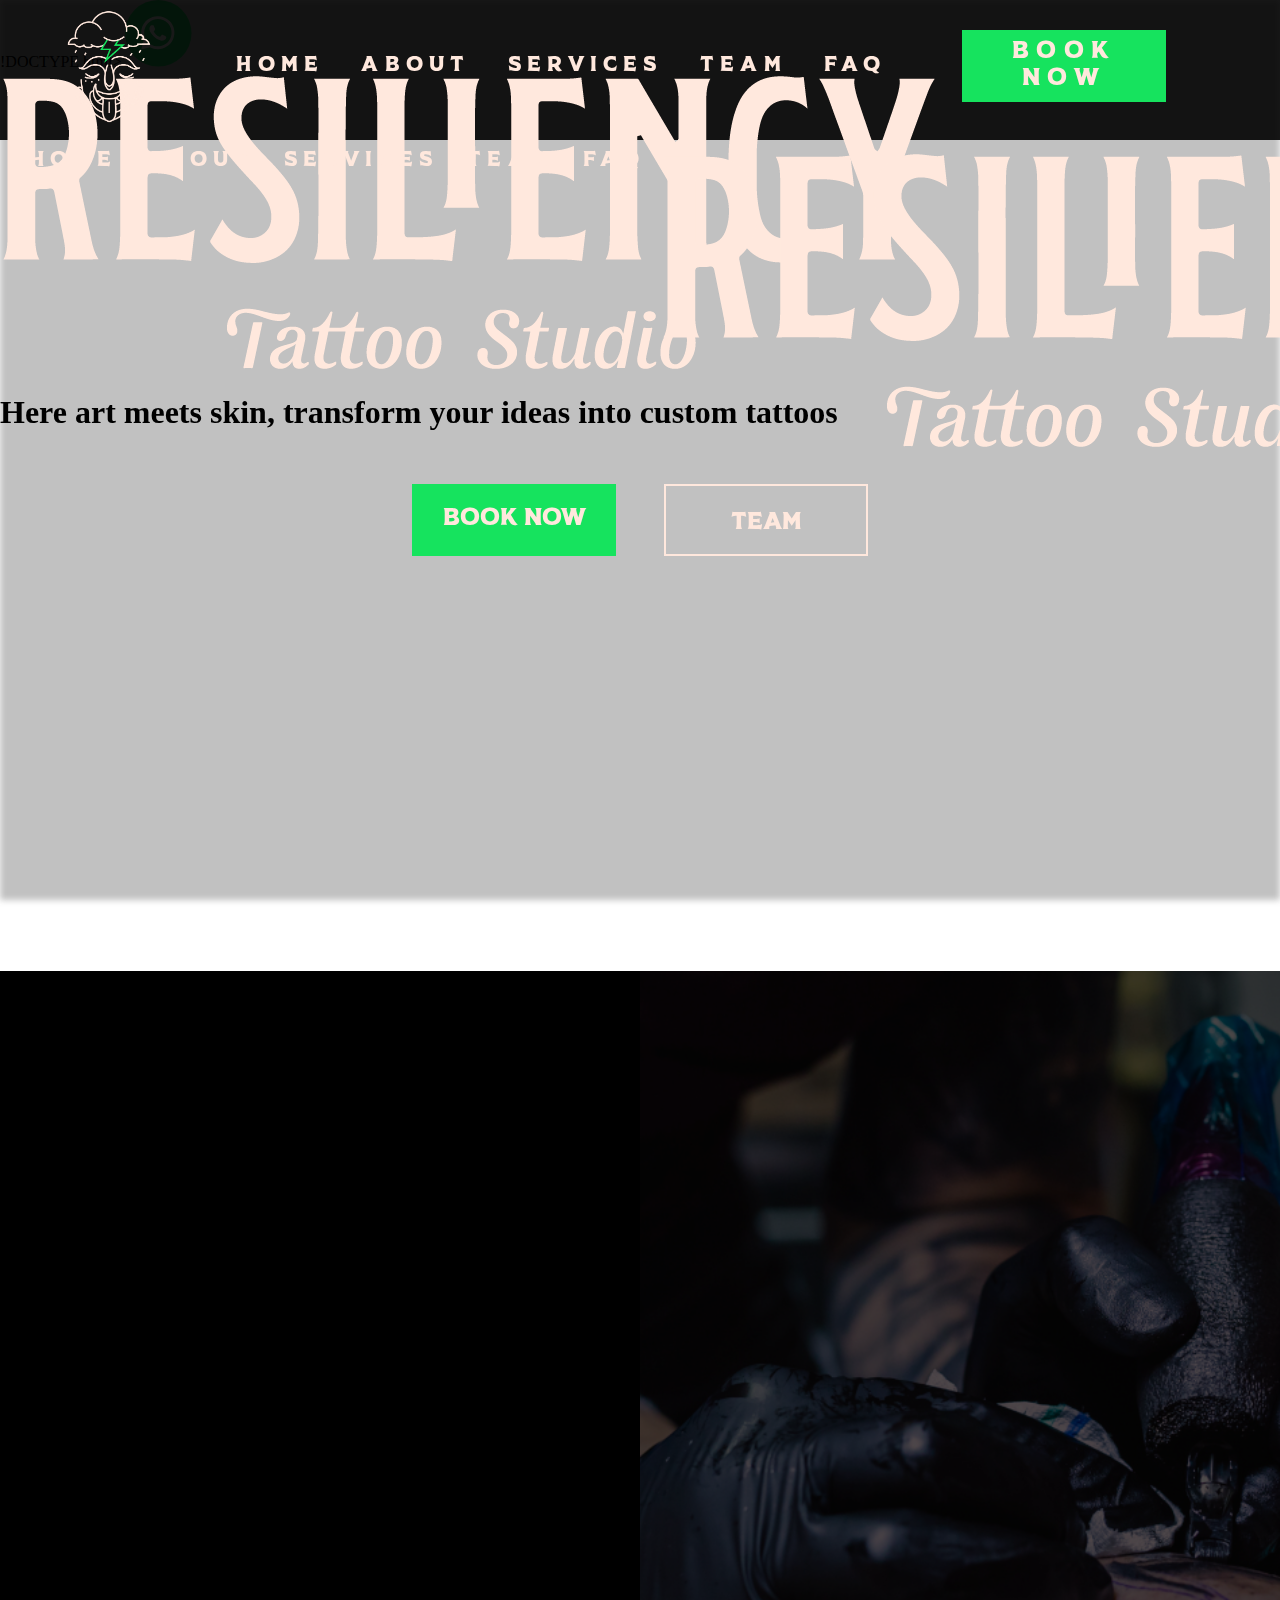
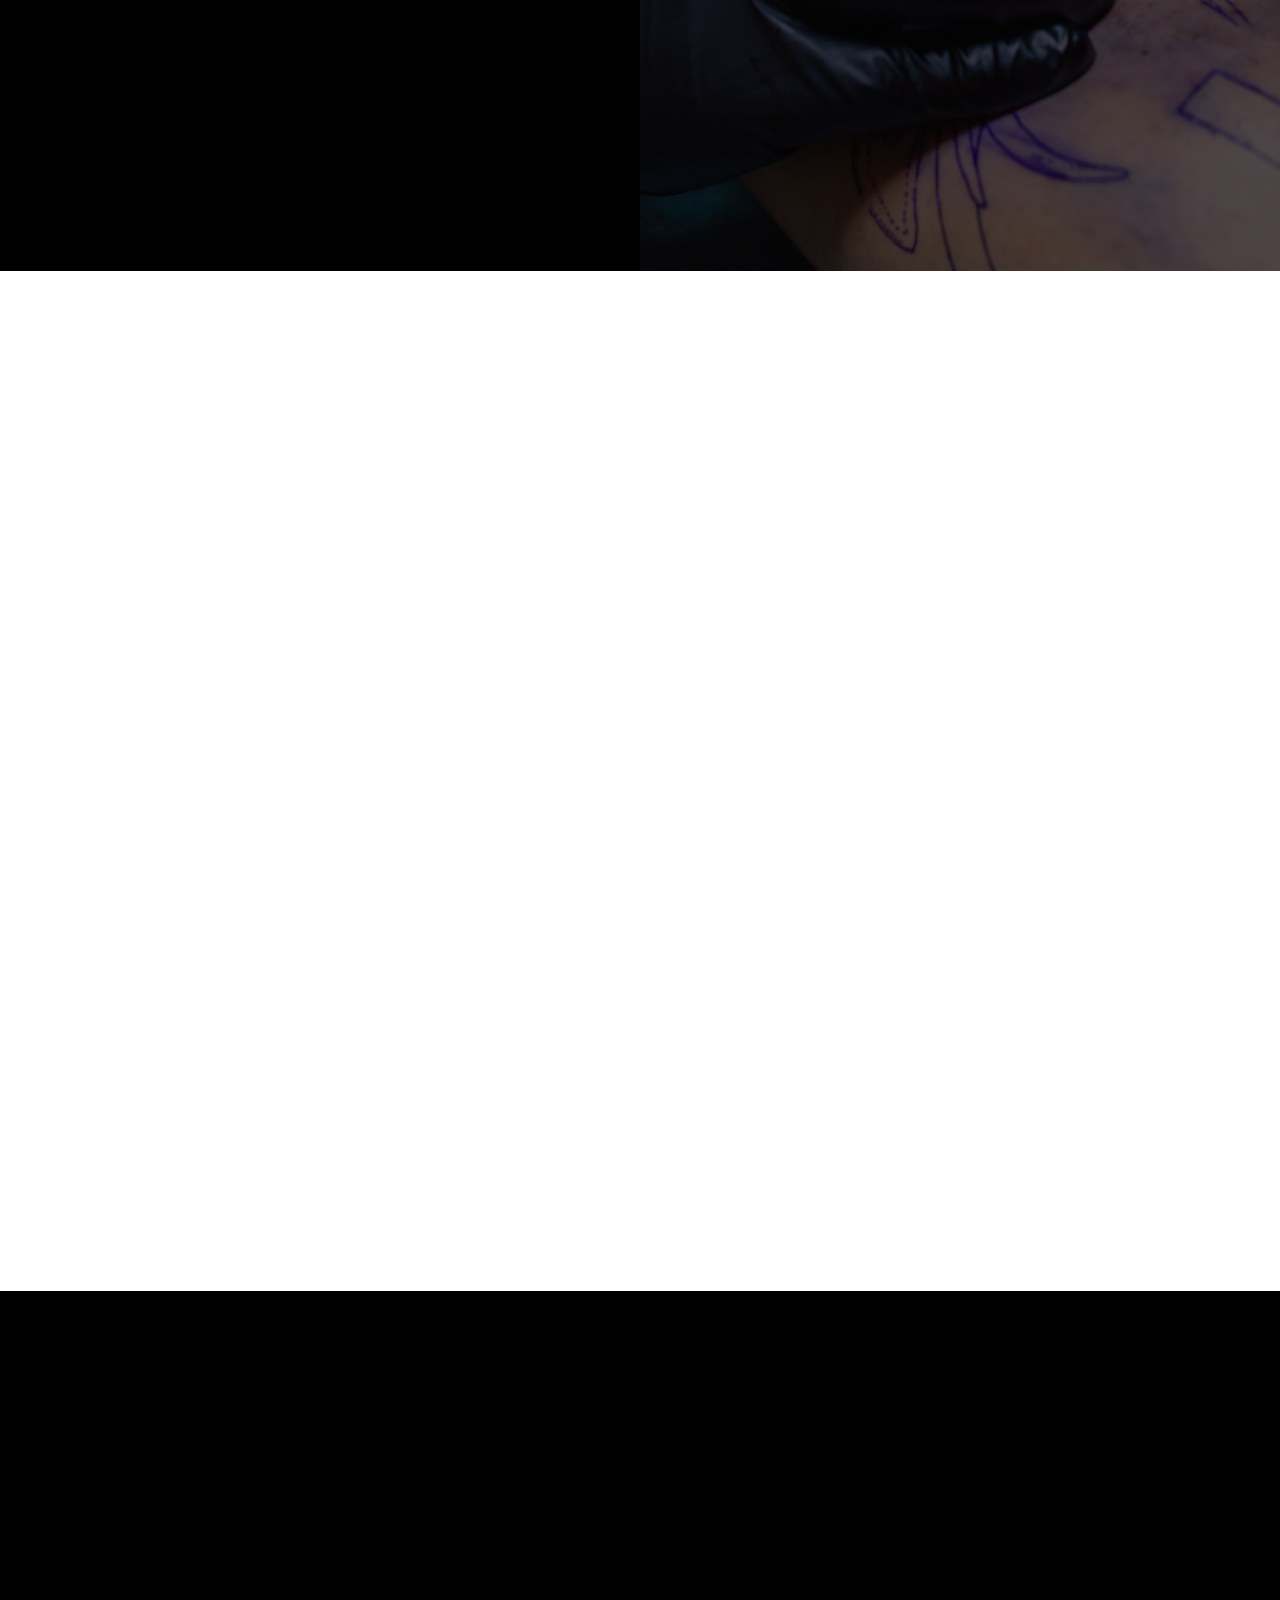
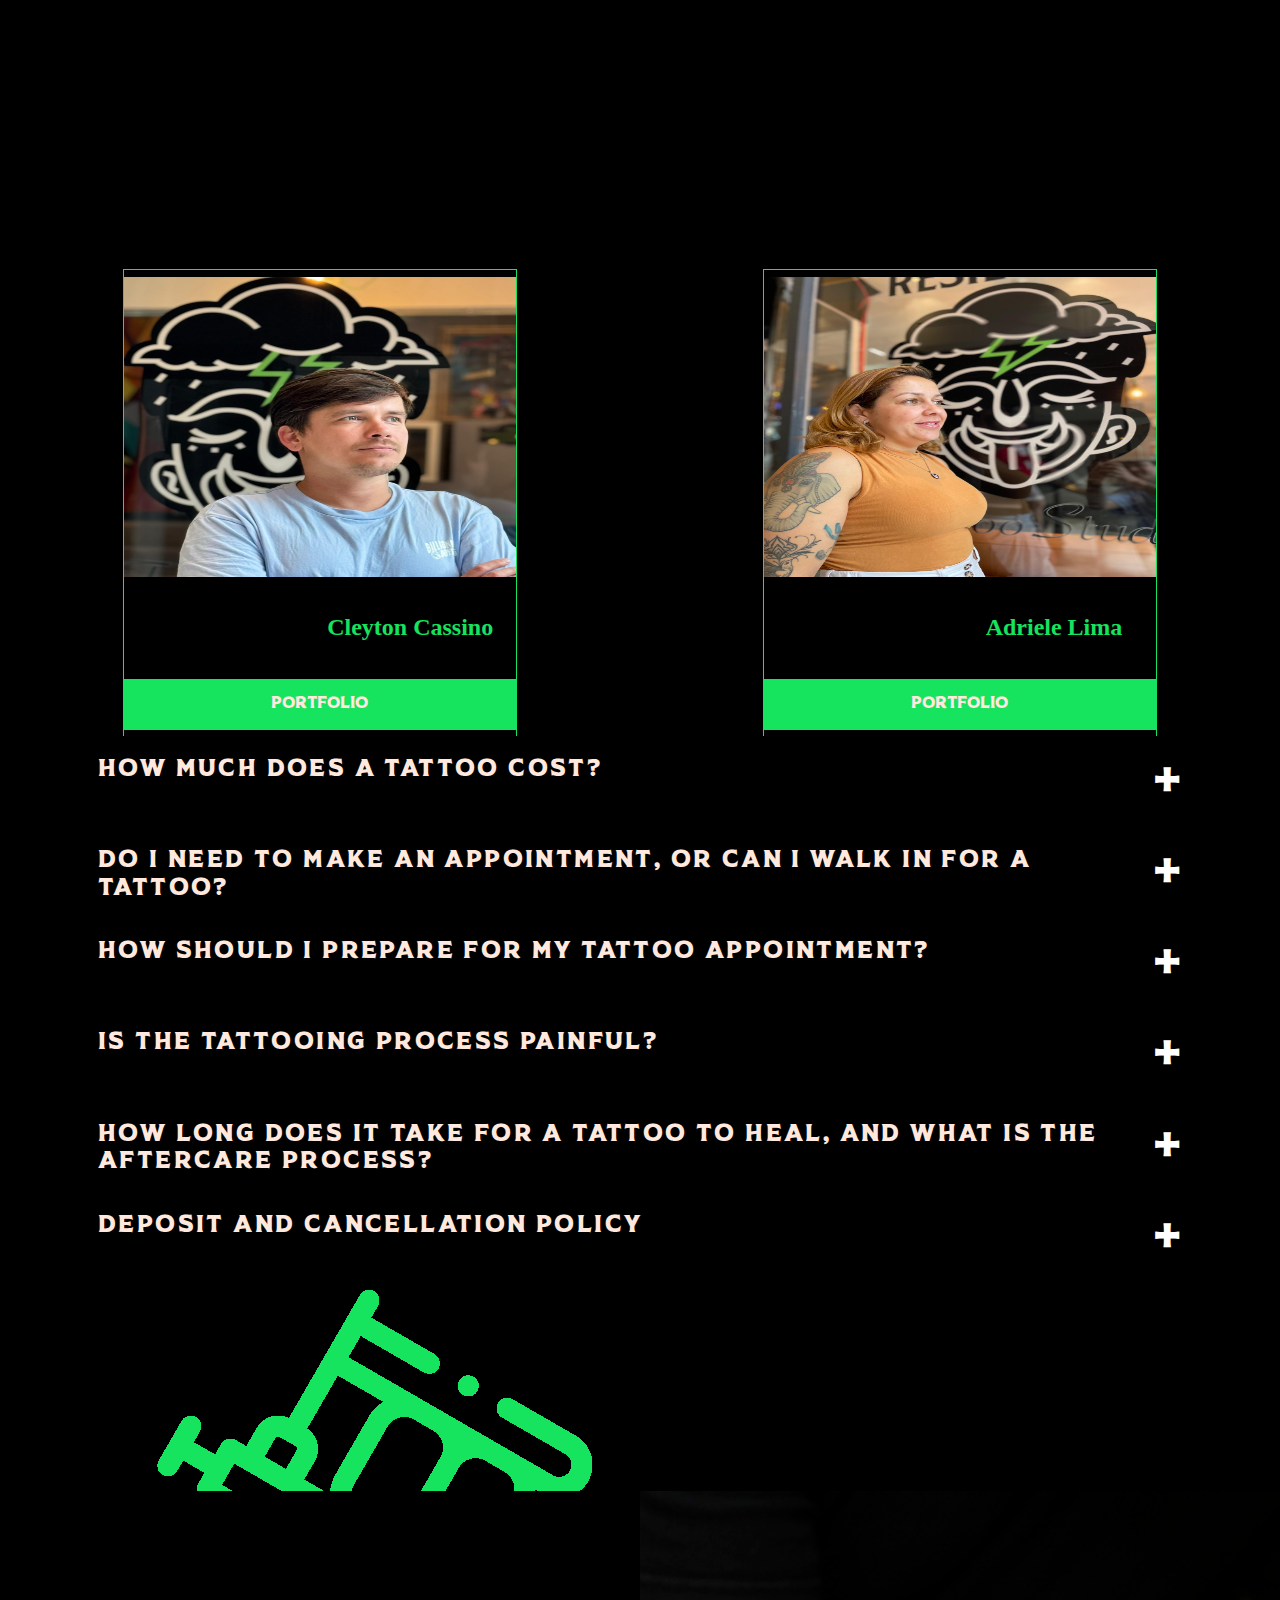
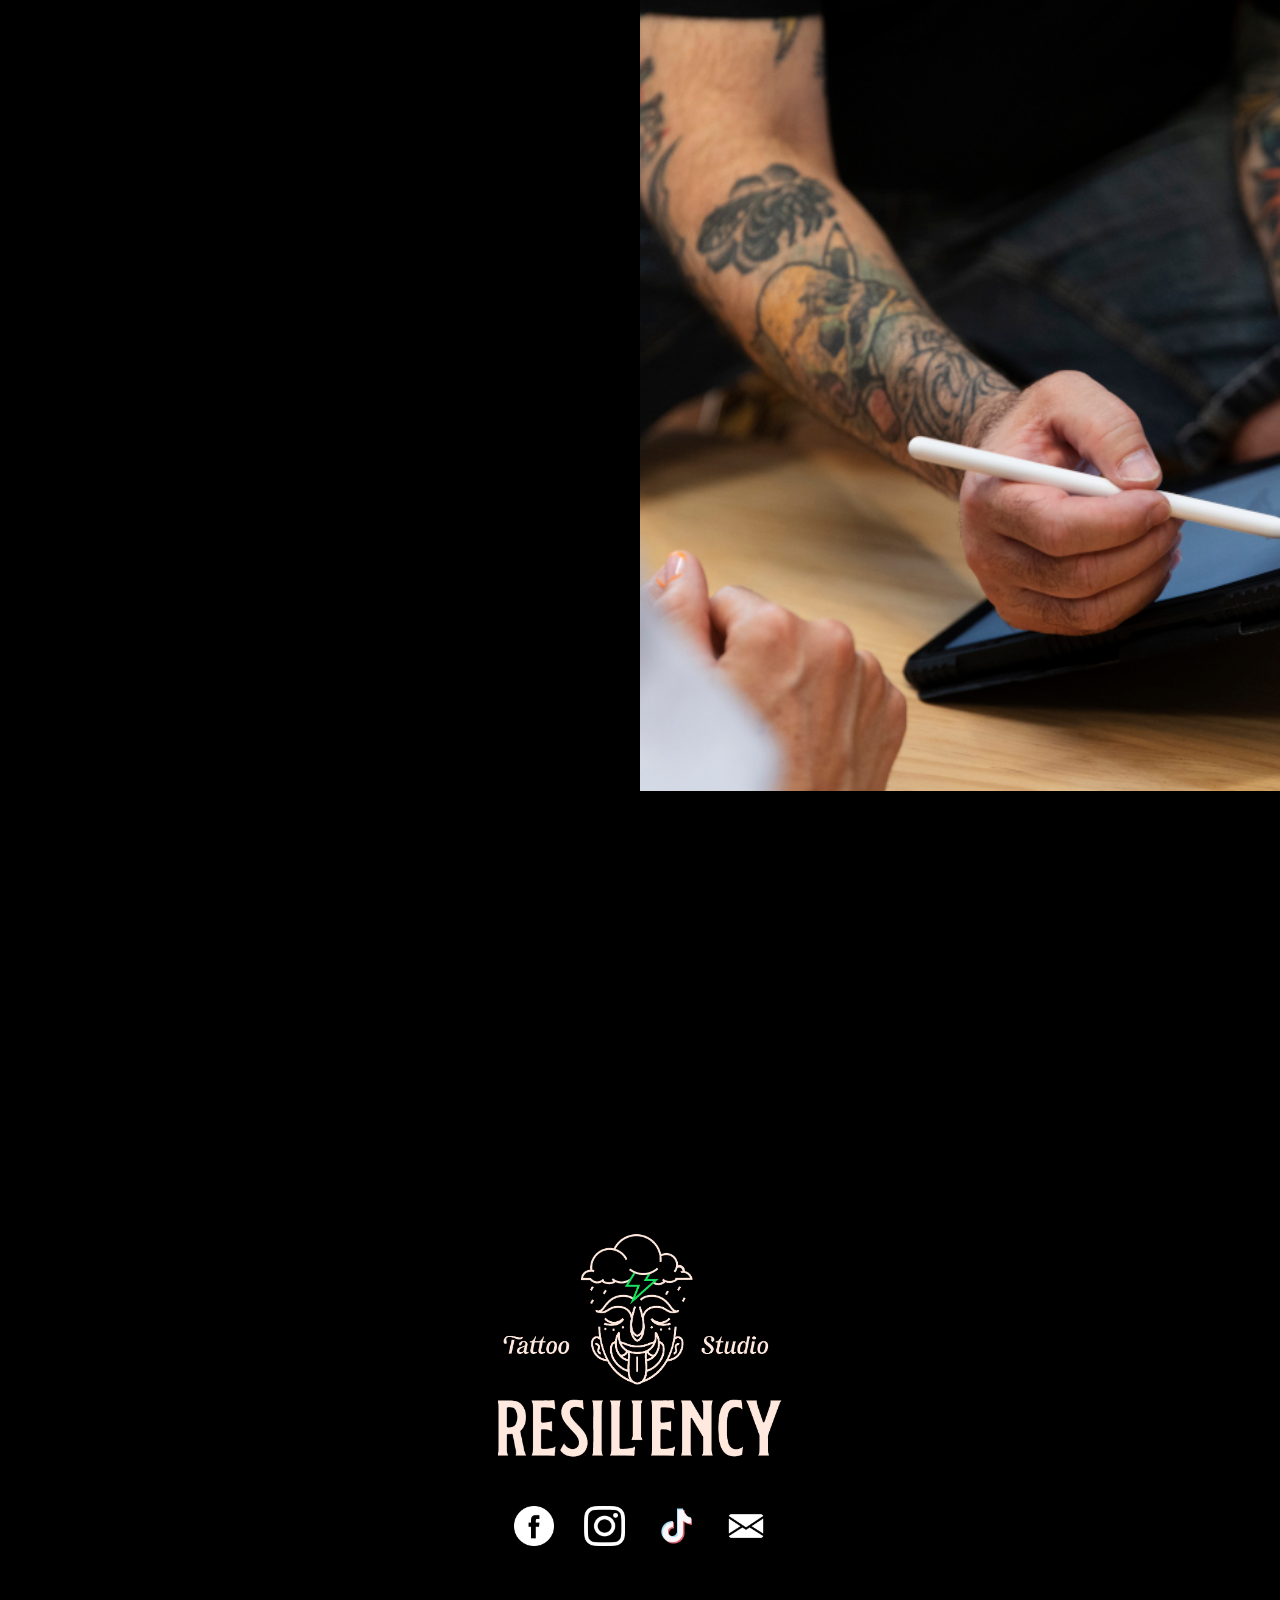
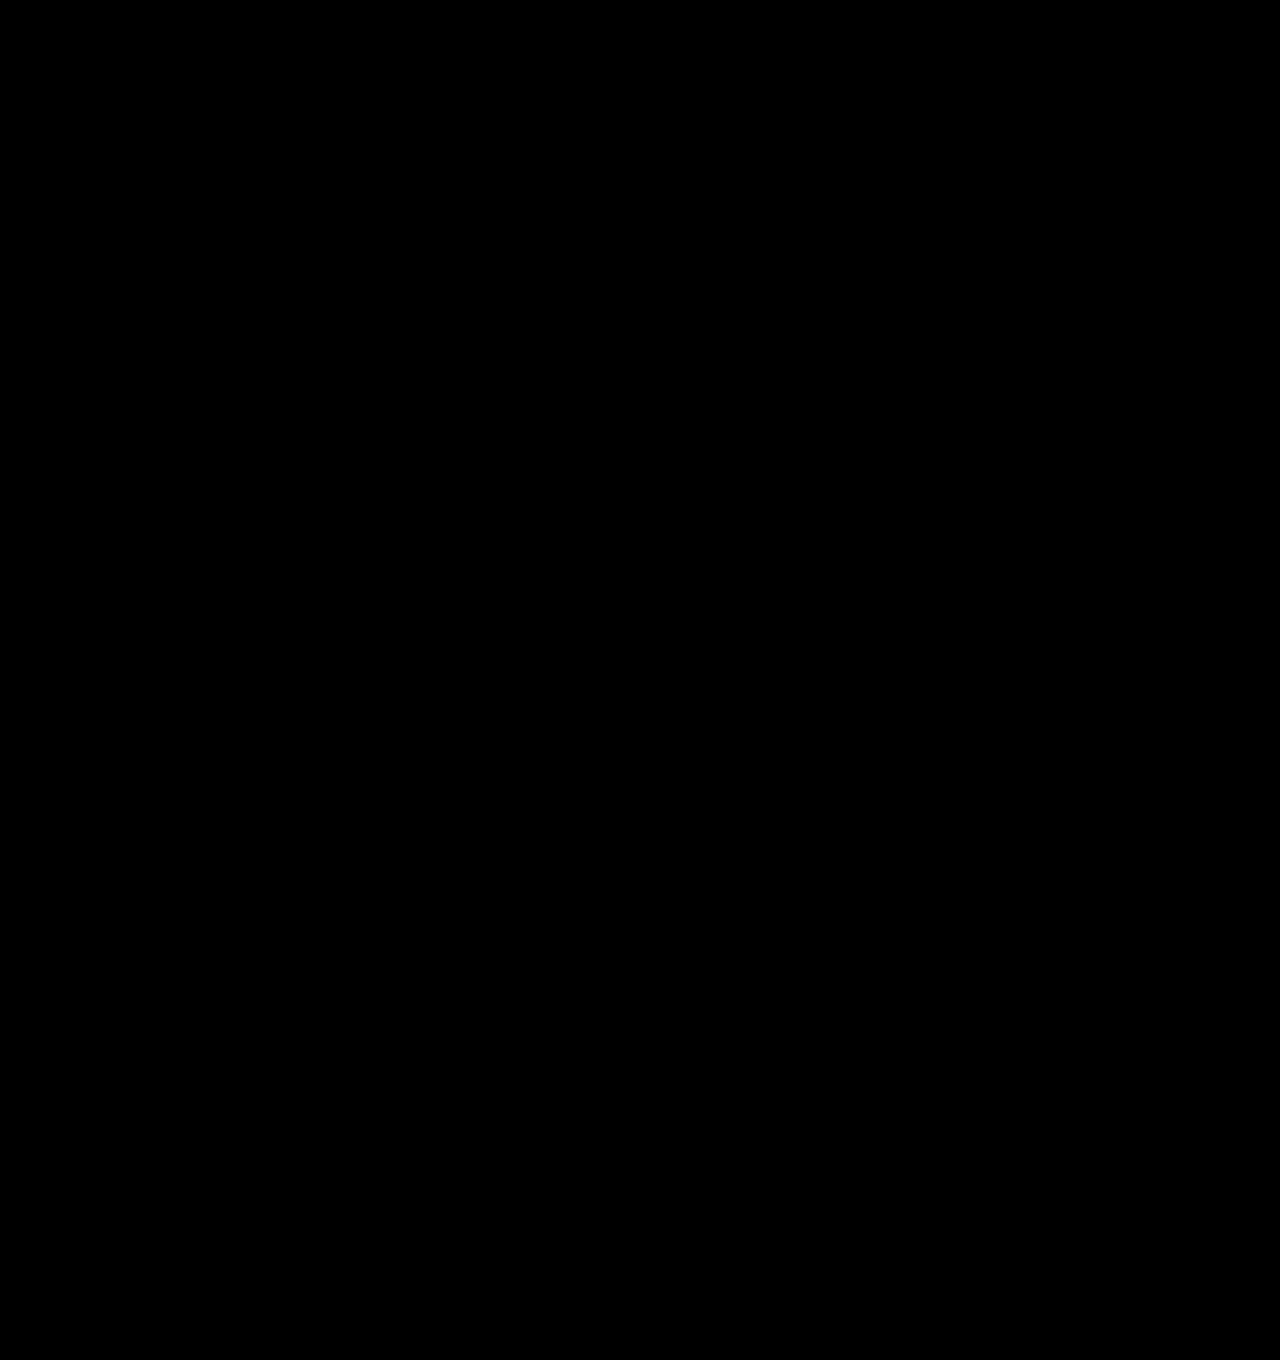
<file: index.html>
!DOCTYPE html>
<html lang="en">
  <head>
    <meta charset="UTF-8" />
    <meta
      name="viewport"
      content="width=device-width, initial-scale=1.0, height=device-height"
    />
    <title>Resiliency Tattoo Shop</title>

    <!-- FAV ICON -->
    <link rel="icon" href="images/fav.png" />

    <!-- CSS NATIVE -->
    <link rel="stylesheet" href="css/style.css" />
    <link rel="stylesheet" href="css/menu/nav.css" />
    <link rel="stylesheet" href="css/menu/nav-responsive.css" />
    <link rel="stylesheet" href="css/home/home.css" />
    <link rel="stylesheet" href="css/home/home-responsive.css" />
    <link rel="stylesheet" href="css/about/about.css" />
    <link rel="stylesheet" href="css/about/about-responsive.css" />
    <link rel="stylesheet" href="css/service/service.css" />
    <link rel="stylesheet" href="css/service/service-responsive.css" />
    <link rel="stylesheet" href="css/team/team.css" />
    <link rel="stylesheet" href="css/team/team-responsive.css" />
    <link rel="stylesheet" href="css/faq/faq.css" />
    <link rel="stylesheet" href="css/faq/faq-responsive.css" />
    <link rel="stylesheet" href="css/book/book.css" />
    <link rel="stylesheet" href="css/book/book-responsive.css" />
    <link rel="stylesheet" href="css/footer/footer.css" />
    <link rel="stylesheet" href="css/footer/footer-responsive.css" />
    <link rel="stylesheet" href="css/modal.css" />
    <link rel="stylesheet" href="https://unpkg.com/aos@next/dist/aos.css" />
    <link
      rel="stylesheet"
      href="https://cdnjs.cloudflare.com/ajax/libs/font-awesome/4.7.0/css/font-awesome.min.css"
    />
    <link rel="stylesheet" href="css/normalize/normalize.css" />
    <link rel="stylesheet" href="css/photoswipe/photoswipe.css" />

    <!-- Google tag (gtag.js) -->
    <script
      async
      src="https://www.googletagmanager.com/gtag/js?id=AW-16740793810"
    ></script>
    <script>
      window.dataLayer = window.dataLayer || [];
      function gtag() {
        dataLayer.push(arguments);
      }
      gtag("js", new Date());
      gtag("config", "AW-16740793810");
    </script>

    <!-- Event snippet for Contact conversion page -->
    <script>
      gtag("event", "conversion", {
        send_to: "AW-16740793810/Wx-YCNOX0uUZENL70K4-",
      });
    </script>
  </head>

  <body>
    <script src="https://unpkg.com/aos@next/dist/aos.js"></script>
    <script>
      AOS.init();
    </script>

    <a
      href="https://api.whatsapp.com/send?phone=4407707484672"
      class="btn-whats"
      target="_blank"
    >
      <img src="images/icons/whats.svg" alt="" />
    </a>

    <header class="container-header" id="container-header">
      <nav class="nav-menu container">
        <a href="#" class="nav-logo">
          <img src="images/logo-menu.png" class="logo-menu" alt="Your Logo" />
        </a>

        <ul class="nav-list">
          <li><a href="#home">Home</a></li>
          <li><a href="#about">About</a></li>
          <li><a href="#services">Services</a></li>
          <li><a href="#team">Team</a></li>
          <li><a href="#faq">FAQ</a></li>
        </ul>

        <div>
          <a href="#book" class="button-book" id="button-book">Book Now</a>
        </div>

        <div class="burger" id="burger">
          <span class="bar"></span>
          <span class="bar"></span>
          <span class="bar"></span>
        </div>

        <div class="burger-menu" id="burger-menu" data-aos="fade-right">
          <ul class="burger-list">
            <li><a class="js-close" href="#home">Home</a></li>
            <li><a class="js-close" href="#about">About</a></li>
            <li><a class="js-close" href="#services">Services</a></li>
            <li><a class="js-close" href="#team">Team</a></li>
            <li><a class="js-close" href="#faq">FAQ</a></li>
            <img
              src="images/resiliency- assinatura.png"
              alt=""
              class="home-logo"
            />
          </ul>
        </div>
      </nav>
    </header>

    <main>
      <section class="home background-slideshow" id="home">
        <div class="background-overlay"></div>
        <div class="container home-content" data-aos="fade-down">
          <img
            src="images/resiliency- assinatura.png"
            alt=""
            class="home-logo"
            data-aos="fade-down-left"
          />
          <h1 class="my-h1">
            Here art meets skin, transform your ideas into custom tattoos
          </h1>
          <span class="text-line"></span>
          <div class="home-buttons">
            <a href="#book" class="button-book button-book2" id="button-book"
              >Book Now</a
            >
            <a href="#team" class="button-team" id="button-team">Team</a>
          </div>
        </div>
      </section>

      <section class="about" id="about">
        <div class="about-left">
          <div
            class="app-section about-content"
            data-aos="fade-right"
            data-aos-duration="1000"
          >
            <div class="about-text">
              <h2 class="h2-about">ABOUT OUR STUDIO</h2>
              <p class="p-about">
                Ready to express yourself in a bold new way? At our tattoo and
                piercing studio, we transform your ideas into stunning body art
                that tells your unique story! Our talented artists are dedicated
                to providing a safe, clean, and welcoming environment where your
                vision comes to life. Whether you're looking for intricate
                tattoos or stylish piercings, we ve got you covered. Don t wait
                any longer book your appointment today and let s create
                something unforgettable together!.
              </p>
            </div>
            <div class="about-responsive-background">
              <div class="about-responsive-background-overlay">
                <div class="studio-gallery">
                  <a
                    href="images/06a.jpg"
                    class="button-book button-studio-gallery"
                    id="button-book"
                    data-pswp-width="1200"
                    data-pswp-height="600"
                    >Studio Gallery
                  </a>
                  <a
                    href="images/02.jpg"
                    data-pswp-width="1200"
                    data-pswp-height="600"
                  ></a>
                  <a
                    href="images/05.jpg"
                    data-pswp-width="1200"
                    data-pswp-height="600"
                  ></a>
                  <a
                    href="images/03.jpg"
                    data-pswp-width="1200"
                    data-pswp-height="600"
                  ></a>
                </div>
              </div>
            </div>
          </div>
        </div>
        <div class="about-right">
          <div class="about-right-overlay"></div>
        </div>
      </section>

      <section class="services" id="services">
        <div
          class="container service-content service-text"
          data-aos="fade-down"
          data-aos-easing="linear"
          data-aos-duration="800"
        >
          <h2>SERVICES</h2>
          <p>
            Turn your body into a canvas at our premier tattoo shop! Whether
            you're looking for intricate designs, vibrant colors, or the perfect
            piercing, our skilled artists are here to bring your vision to life.
            Plus, we offer top-of-the-line maintenance products to ensure your
            new ink stays stunning. Don't forget to check out our range of
            tattoo supplies for the aspiring artist in you! Visit us today and
            let's create something unforgettable together!.
          </p>

          <!-- TATTOO BOX -->
          <div class="type-services">
            <div
              class="service-box ml-lg-0 show-modal"
              data-target="modal-tattoo"
            >
              <img src="images/icons/tattoo-w.png" alt="" />
              <h3 class="h3-hover">TATTOO</h3>
              <p>...</p>
              <div class="service-box-button-bottom"></div>
              <div class="service-box-button-top"></div>
            </div>

            <!-- TATTOO MODAL -->
            <div class="modal-sections flex hidden" id="modal-tattoo">
              <button class="close-modal" data-target="modal-tattoo">
                &times;
              </button>
              <div class="modal-header">
                <p class="p-modal">TATTOO</p>
              </div>

              <p>
                At our tattoo studio, every design tells a story—your story. We
                take immense pride in our craft, combining creativity,
                precision, and passion to deliver truly unique and personalized
                artwork. Our skilled artists are dedicated professionals who
                prioritize your comfort and satisfaction, ensuring a safe and
                unforgettable tattooing experience. Your vision is our
                inspiration, and your trust is our commitment.
              </p>
              <div class="modal-img">
                <img
                  class="img-modals"
                  src="images/logo-section-team-2.png"
                  alt=""
                  width="130px"
                  height="100px"
                />
              </div>
            </div>

            <!-- PIERCING BOX -->
            <div class="service-box show-modal" data-target="modal-piercing">
              <img src="images/icons/piercings-w.png" alt="" />
              <h3 class="h3-hover">PIERCING</h3>
              <p>...</p>
              <div class="service-box-button-bottom"></div>
              <div class="service-box-button-top"></div>
            </div>

            <!-- PIERCING MODAL -->
            <div class="modal-sections hidden" id="modal-piercing">
              <button class="close-modal" data-target="modal-piercing">
                &times;
              </button>
              <div class="modal-header">
                <p class="p-modal">PIERCING</p>
              </div>
              <p>
                At our studio, we celebrate individuality and self-expression.
                Every piercing is performed with precision, care, and a deep
                commitment to professionalism. Using only the highest-quality
                materials and techniques, we ensure a safe and comfortable
                experience. Whether it's your first piercing or a new addition,
                we are here to make it a unique and memorable moment, tailored
                to your style and personality.
              </p>
              <div class="modal-img">
                <img
                  class="img-modals"
                  src="images/logo-section-team-2.png"
                  alt=""
                  width="130px"
                  height="100px"
                />
              </div>
            </div>
            <div class="overlay hidden"></div>

            <!-- REMOVAL BOX -->
            <div
              class="service-box mr-lg-0 show-modal"
              data-target="modal-removal"
            >
              <img src="images/icons/laser-w.png" alt="" />
              <h3 class="h3-hover">REMOVAL</h3>
              <p>...</p>
              <div class="service-box-button-bottom"></div>
              <div class="service-box-button-top"></div>
            </div>

            <!-- REMOVAL MODAL -->
            <div class="modal-sections hidden" id="modal-removal">
              <button class="close-modal" data-target="modal-removal">
                &times;
              </button>
              <div class="modal-header">
                <p class="p-modal">REMOVAL</p>
              </div>
              <p>
                We're excited to share that we're preparing to offer
                professional tattoo removal services using advanced laser
                technology. Soon, you'll have access to a safe and effective way
                to fade or remove unwanted tattoos, all while receiving the same
                care and precision we're known for. Stay tuned as we finalize
                our preparations to bring you this new service, designed with
                your comfort and satisfaction in mind.
              </p>
              <div class="modal-img">
                <img
                  class="img-modals"
                  src="images/logo-section-team-2.png"
                  alt=""
                  width="130px"
                  height="100px"
                />
              </div>
            </div>
            <div class="overlay hidden"></div>

            <!-- SUPPLIES BOX -->
            <div
              class="service-box ml-lg-0 show-modal"
              data-target="modal-supplies"
            >
              <img src="images/icons/ink-w.png" alt="" />
              <h3 class="h3-hover">SUPPLIES</h3>
              <p>...</p>
              <div class="service-box-button-bottom"></div>
              <div class="service-box-button-top"></div>
            </div>

            <!-- SUPPLIES MODAL -->
            <div class="modal-sections hidden" id="modal-supplies">
              <button class="close-modal" data-target="modal-supplies">
                &times;
              </button>
              <div class="modal-header">
                <p class="p-modal">SUPPLIES</p>
              </div>
              <p>
                We are proud to offer high-quality supplies tailored to the
                needs of small and medium tattoo studios. From premium inks to
                reliable equipment, our carefully curated materials are designed
                to help artists create their best work. Partner with us to
                ensure your shop is equipped with the trusted tools you need to
                succeed.
              </p>
              <div class="modal-img">
                <img
                  class="img-modals"
                  src="images/logo-section-team-2.png"
                  alt=""
                  width="130px"
                  height="100px"
                />
              </div>
            </div>
            <div class="overlay hidden"></div>

            <!-- AFTERCARE BOX -->
            <div class="service-box show-modal" data-target="modal-aftercare">
              <img src="images/icons/cream-w.png" alt="" />
              <h3 class="h3-hover">AFTERCARE</h3>
              <p class="">...</p>
              <div class="service-box-button-bottom"></div>
              <div class="service-box-button-top"></div>
            </div>

            <!-- AFTERCARE MODAL -->
            <div class="modal-sections hidden" id="modal-aftercare">
              <button class="close-modal" data-target="modal-aftercare">
                &times;
              </button>
              <div class="modal-header">
                <p class="p-modal">AFTERCARE</p>
              </div>
              <p>
                Aftercare is a crucial part of preserving your tattoo's vibrancy
                and ensuring proper healing. We understand its importance, which
                is why we offer top-quality aftercare products designed to
                protect and nourish your skin. Trust us to help you maintain
                your tattoo’s brilliance for years to come!
              </p>
              <div class="modal-img">
                <img
                  class="img-modals"
                  src="images/logo-section-team-2.png"
                  alt=""
                  width="130px"
                  height="100px"
                />
              </div>
            </div>
            <div class="overlay hidden"></div>

            <!-- T SHIRTS BOX -->
            <div
              class="service-box mr-lg-0 show-modal"
              data-target="modal-tshirt"
            >
              <img src="images/icons/tshirt-w.png" alt="" />
              <h3 class="h3-hover">T-SHIRTS</h3>
              <p class="show-modal">...</p>
              <div class="service-box-button-bottom"></div>
              <div class="service-box-button-top"></div>
            </div>
          </div>

          <!-- TSHIRTS MODAL -->
          <div class="modal-sections hidden" id="modal-tshirt">
            <button class="close-modal" data-target="modal-tshirt">
              &times;
            </button>
            <div class="modal-header">
              <p class="p-modal">T-SHIRTS</p>
            </div>
            <p>
              We’re excited to share that an exclusive line of T-shirts is in
              the works! Soon, you’ll be able to wear unique designs inspired by
              the art and culture of tattooing. Stay tuned for the launch of our
              premium brand—crafted with passion and style!
            </p>
            <div class="modal-img">
              <img
                class="img-modals"
                src="images/logo-section-team-2.png"
                alt=""
                width="130px"
                height="100px"
              />
            </div>
          </div>
          <div class="overlay hidden"></div>

          <div class="divider">
            <img src="images/icons/tattoo-g.png" alt="" />
          </div>
        </div>
      </section>

      <section class="team" id="team">
        <div class="container app-section team-content">
          <img
            src="images/logo-section-team-2.png"
            alt=""
            data-aos="flip-left"
            data-aos-easing="ease-out-cubic"
            data-aos-duration="2000"
          />
          <h2>TATTOO ARTISTS</h2>

          <div class="tattoo-artist-container">
            <div class="artist-box portfolio-01">
              <img
                src="images/tattoist/cleyton.jpeg"
                alt=""
                width="400"
                height="300"
              />
              <p>Realism / Portrait Tattoist</p>
              <h3>Cleyton Cassino</h3>
              <a
                href="images/tattoist/cleyton-tatoos/01.jpg"
                class="button-portfolio"
                id="button-portfolio"
                data-pswp-width="672"
                data-pswp-height="896"
                >Portfolio</a
              >
              <a
                href="images/tattoist/cleyton-tatoos/04.jpg"
                data-pswp-width="600"
                data-pswp-height="743"
              ></a>
              <a
                href="images/tattoist/cleyton-tatoos/05.JPG"
                data-pswp-width="600"
                data-pswp-height="740"
              ></a>
              <a
                href="images/tattoist/cleyton-tatoos/06.JPG"
                data-pswp-width="600"
                data-pswp-height="685"
              ></a>
              <a
                href="images/tattoist/cleyton-tatoos/09.JPG"
                data-pswp-width="600"
                data-pswp-height="600"
              ></a>
            </div>

            <div class="artist-box portfolio-03">
              <img
                src="images/tattoist/dri.jpeg"
                alt=""
                width="400"
                height="300"
              />
              <p>Junior tatootist and Piercer</p>
              <h3>Adriele Lima</h3>
              <a
                href="images/tattoist/Adriele/14.jpeg"
                class="button-portfolio"
                id="button-portfolio"
                data-pswp-width="600"
                data-pswp-height="998"
                >Portfolio</a
              >
              <a
                href="images/tattoist/Adriele/05.jpeg"
                data-pswp-width="600"
                data-pswp-height="800"
              ></a>
              <a
                href="images/tattoist/Adriele/06.jpeg"
                data-pswp-width="600"
                data-pswp-height="800"
              ></a>
              <a
                href="images/tattoist/Adriele/07.jpeg"
                data-pswp-width="600"
                data-pswp-height="800"
              ></a>
              <a
                href="images/tattoist/Adriele/08.jpeg"
                data-pswp-width="600"
                data-pswp-height="800"
              ></a>
            </div>
            <!-- <div class="artist-box portfolio-04">
              <img
                src="images/tattoist/Nikita Nomad/profile.jpeg"
                alt=""
                width="400"
                height="300"
              />
              <p>Realism / Portrait Tattoist</p>
              <h3>Nikita Nomad</h3>
              <a
                href="images/tattoist/Nikita Nomad/05.jpeg"
                class="button-portfolio"
                id="button-portfolio"
                data-pswp-width="600"
                data-pswp-height="750"
                >Portfolio</a
              >
              <a
                href="images/tattoist/Nikita Nomad/01.jpeg"
                data-pswp-width="600"
                data-pswp-height="750"
              ></a>
              <a
                href="images/tattoist/Nikita Nomad/02.jpeg"
                data-pswp-width="600"
                data-pswp-height="750"
              ></a>
              <a
                href="images/tattoist/Nikita Nomad/03.jpeg"
                data-pswp-width="600"
                data-pswp-height="600"
              ></a>
              <a
                href="images/tattoist/Nikita Nomad/04.jpeg"
                data-pswp-width="600"
                data-pswp-height="750"
              ></a>
            </div> -->
            <div class="divider">
              <img src="images/icons/tattoo-g.png" alt="" />
            </div>
          </div>
        </div>
      </section>

      <section class="faq" id="faq">
        <div class="container app-section faq-content">
          <h2 data-aos="zoom-in-up">FAQ</h2>
          <button class="accordion">
            How much does a tattoo cost? <a>+</a>
          </button>
          <div class="panel">
            <p>
              Tattoo prices vary based on factors such as size, complexity, and
              the artist's expertise. Small, simple tattoos typically have a
              lower cost, while larger, intricate designs may be more expensive.
              It's best to schedule a consultation with one of our artists to
              get an accurate quote for your specific tattoo idea.
            </p>
          </div>

          <button class="accordion">
            Do I need to make an appointment, or can I walk in for a tattoo?<a
              >+</a
            >
          </button>
          <div class="panel">
            <p>
              Both options are available! While appointments are recommended, we
              also welcome walk-ins whenever our artists have availability. To
              ensure you get the design and time slot you prefer, we advise
              scheduling an appointment in advance.
            </p>
          </div>

          <button class="accordion">
            How should I prepare for my tattoo appointment?<a>+</a>
          </button>
          <div class="panel">
            <p>
              To ensure a smooth tattoo experience, it's essential to be
              well-rested, hydrated, and have a good meal before your
              appointment. Avoid alcohol and excessive caffeine on the day of
              your tattoo. Wear comfortable clothing that allows easy access to
              the area being tattooed, and bring any reference materials or
              ideas you may have.
            </p>
          </div>

          <button class="accordion">
            Is the tattooing process painful?<a>+</a>
          </button>
          <div class="panel">
            <p>
              Pain tolerance varies from person to person, and everyone
              experiences tattooing differently. While some discomfort is
              normal, many clients find the pain to be manageable and well worth
              the final result. Our skilled artists work efficiently to minimize
              any discomfort, and they can provide tips for making the
              experience more comfortable.
            </p>
          </div>

          <button class="accordion">
            How long does it take for a tattoo to heal, and what is the
            aftercare process?<a>+</a>
          </button>
          <div class="panel">
            <p>
              Healing times vary based on the size and complexity of the tattoo.
              On average, it takes about 2-4 weeks for a tattoo to fully heal.
              During this time, it's crucial to follow the aftercare
              instructions provided by your artist, including keeping the tattoo
              clean, avoiding sun exposure, and refraining from scratching or
              picking at the healing skin. If you have any concerns during the
              healing process, don't hesitate to contact the studio for
              guidance.
            </p>
          </div>
          <button class="accordion">
            Deposit and Cancellation Policy<a>+</a>
          </button>
          <div class="panel">
            <p>
              A non-refundable deposit is required to secure your appointment.
              This deposit will be deducted from the total cost of your tattoo
              on the day of your appointment. Cancellations and Rescheduling:
              <br />* Rescheduling: You may reschedule your appointment up to 3
              days prior to your scheduled appointment time. <br />*
              Cancellations: If you need to cancel your appointment within 3
              days of your scheduled appointment time, your deposit will be
              forfeited. Reasons for this Policy: <br />* Artist Time: Your
              artist allocates specific time for your tattoo. Cancellations with
              short notice make it difficult to fill that slot. <br />*
              Preparation: Your artist may begin preparing designs and materials
              for your tattoo in advance. <br />* Demand: Tattoo studios often
              have a waiting list, and your deposit ensures that the appointment
              is filled. Please note: * If you fail to show up for your
              appointment without prior notice, your deposit will be forfeited
              and you may be required to pay an additional fee for future
              bookings. <br />* While we understand that unforeseen
              circumstances may arise, we appreciate your understanding of this
              policy. Resiliency Tattoo Studio reserves the right to amend this
              policy at any time. Resiliency Tattoo Studio is committed to
              providing you with the best possible tattoo experience. If you
              have any questions or concerns, please do not hesitate to contact
              us.
            </p>
          </div>

          <div class="divider">
            <img src="images/icons/tattoo-g.png" alt="" />
          </div>
        </div>
      </section>

      <section class="book" id="book">
        <div class="book-background"></div>
        <div class="container-book book-content" data-aos="zoom-in-right">
          <form id="form-email" enctype="multipart/form-data">
            <div class="form-flex">
              <h2>book now</h2>
              <div class="form-control first-name">
                <label for="name">Name</label>
                <input
                  type="text"
                  name="name"
                  id="name"
                  class="input-name"
                  required
                  oninvalid="this.setCustomValidity('Name is required. Please provide your name.')"
                  oninput="this.setCustomValidity('')"
                />
              </div>
              <div class="form-control email">
                <label for="email">Email</label>
                <input
                  type="email"
                  name="email"
                  id="email"
                  class="input-email"
                  required
                />
              </div>
              <div class="form-control phone">
                <label for="phone">Phone</label>
                <input type="tel" name="phone" id="phone" class="input-phone" />
              </div>
              <div class="form-control address">
                <label for="">Address</label>
                <input
                  type="text"
                  name="address"
                  id="address"
                  class="input-address"
                />
              </div>
              <div class="form-control reference">
                <label for="filename">Upload your references here.</label>
                <input type="file" id="file" name="filename" multiple />
              </div>
              <div class="form-control message">
                <label for="">Leave us a message</label>
                <textarea name="message" id="message" required></textarea>
              </div>
              <button
                type="submit"
                form="form-email"
                value="Submit"
                class="button-book button-msg"
                id="submit-button"
              >
                Submit
              </button>
            </div>
          </form>

          <!-- MODAL EMAIL SENT -->
          <div class="modal-sections hidden" id="email-modal">
            <button
              class="close-modal email-button-modal"
              data-target="email-modal"
              id="email-button-modal"
            >
              &times;
            </button>
            <div class="email-modal-header">
              <h3>Thanks for reaching out!</h3>
            </div>

            <p>
              We’ll get back to you as soon as possible, usually within 48
              hours. If you need a faster response, feel free to call the studio
              directly. Check your Spam folder if you don’t hear from us soon.
              <br />
              Have a great day! 😊 <br />
            </p>
            <div class="email-modal-img">
              <img
                class="img-modals"
                src="images/logo-section-team-2.png"
                alt=""
                width="130px"
                height="100px"
              />
            </div>
          </div>
          <div class="overlay hidden" id="overlay-email"></div>

          <div id="loader"></div>
          <div class="divider">
            <img src="images/icons/tattoo-g.png" alt="" />
          </div>
        </div>
      </section>

      <footer class="footer">
        <div class="footer-container">
          <div class="footer-left">
            <h3 class="h3-footer">Address</h3>
            <p>17, Piccadilly Arcade</p>
            <p>Birgmingham - UK</p>
            <p>Phone: +44 7707484672</p>
            <p class="footer-email" onclick="openEmail()">
              Email: info@resiliencytattoo.co.uk
            </p>
          </div>

          <div class="footer-middle">
            <img
              src="images/logo-section-team-2.png"
              alt=""
              class="logo-middle"
            />
            <div class="footer-middle-buttons">
              <img
                src="images/icons/facebook.png"
                alt=""
                class="social-buttons"
                onclick="redirectToPage('https://www.facebook.com/profile.php?id=61564868435680')"
                onmouseover="hoverEffect(this)"
                onmouseout="removeHoverEffect(this)"
              />
              <img
                src="images/icons/instagram.png"
                alt=""
                class="social-buttons"
                onclick="redirectToPage('https://www.instagram.com/resiliencytattoo/')"
                onmouseover="hoverEffect(this)"
                onmouseout="removeHoverEffect(this)"
              />
              <img
                src="images/icons/platform.png"
                alt=""
                class="social-buttons"
                onclick="redirectToPage('https://www.tiktok.com/@resiliencytattoo')"
                onmouseover="hoverEffect(this)"
                onmouseout="removeHoverEffect(this)"
              />
              <img
                src="images/icons/envelope.png"
                alt=""
                class="social-buttons"
                onmouseover="hoverEffect(this)"
                onmouseout="removeHoverEffect(this)"
                onclick="openEmail()"
              />
            </div>
          </div>

          <div class="footer-right">
            <h3 class="h3-footer">Open hours</h3>
            <p>Monday - Saturday</p>
            <p><u>10AM to 6PM</u></p>
            <p>Sunday</p>
            <p><u>Closed</u></p>
          </div>
        </div>
      </footer>
      <div class="map">
        <iframe
          src="https://www.google.com/maps/embed?pb=!1m18!1m12!1m3!1d2430.0164662858006!2d-1.9048216085063157!3d52.4788375672184!2m3!1f0!2f0!3f0!3m2!1i1024!2i768!4f13.1!3m3!1m2!1s0x4870bd6c6704ae87%3A0xa25602685954a247!2sResiliency%20Tattoo!5e0!3m2!1sen!2suk!4v1733794964132!5m2!1sen!2suk"
          width="600"
          height="450"
          style="border: 0"
          allowfullscreen=""
          loading="lazy"
          referrerpolicy="no-referrer-when-downgrade"
        ></iframe>
      </div>
      <div class="footer-end">
        <div class="container">
          <p>
            © 2024 All Rights Reserved -
            <a
              class="footer-luis"
              href="https://www.linkedin.com/in/luis-carlos-fernandes-19660bb6/"
            >
              Luis C F Jr
            </a>
          </p>
        </div>
      </div>
    </main>

    <script src="scripts/photoswipe/photoswipe-lightbox.umd.min.js"></script>
    <script src="scripts/photoswipe/photoswipe.umd.min.js"></script>
    <script src="scripts/script.js"></script>
    <script src="scripts/modal.js"></script>
  </body>
</html>
</file>
<file: css/style.css>
:root {
        --primary-a: #201516;
        --primary-b: #ffe8dd;
        --secondary-a: #16E35E;
        --secondary-b: #ff4600;
        box-sizing: border-box;
    }

    @font-face {
        font-family: RodfatTwo;
        src: url(../fonts/Rodfat-Two.otf);
    }

    @font-face {
        font-family: SkateRegular;
        src: url(../fonts/Skate-Regular.otf);
    }

    @font-face {
        font-family: SkateSans;
        src: url(../fonts/SkateSans-Regular.otf);
    }

    *,
    *::before,
    *::after {
        box-sizing: border-box;
    }

    body {
        font-size: 16px;
    }




    .container-header {
        width: 100%;
        position: absolute;
        top: 0;
        display: flex;
        flex-direction: column;
        justify-content: center;
        align-items: center;
        flex-wrap: wrap;
        background-color: rgba(0, 0, 0, 0.9);

        /* color: white; */

    }

    .container {
        width: 100%;
        max-width: 1280px;
        height: 100svh;


    }


    .home {
        display: flex;
        flex-wrap: wrap;
        height: 100svh;
        /* padding-top: 180px; */
        margin: 0 auto;

    }




    .test-h1 {
        font-family: RodfatTwo;
    }

    .about {
        height: 100svh;


    }

    .services {
        height: 100svh;


    }
</file>
<file: css/menu/nav.css>
.nav-menu {
    display: flex;
    flex-wrap: wrap;
    justify-content: space-evenly;
    align-items: center;
    height: 140px;
    margin: 0 auto;
    z-index: 9999;
    /* position: fixed; */
}

.nav-list {
    list-style: none;
    display: flex;
    flex-wrap: wrap;
    padding: 0;
    margin: 0;
}



.logo-menu {
    width: 5em;
}

ul,
li {
    list-style: none;
    display: flex;
    padding: 0 0.9em;

}

li>a {
    color: var(--primary-b);
    text-decoration: none;
    display: inline-block;
    position: relative;

}

li>a::after {
    content: '';
    position: absolute;
    width: 0;
    height: 3px;
    display: block;
    margin-top: 0.2em;
    right: 0;
    background: var(--primary-b);
    transition: width .2s ease;
    -webkit-transition: width .2s ease;
}



li>a:hover::after,
li>a.active-nav::after {
    width: 100%;
    left: 0;
    background: var(--secondary-a);
}

.nav-menu a {
    color: var(--primary-b);
    text-decoration: none;
    font-family: RodfatTwo;
    letter-spacing: 0.3em;
    font-size: 1.3rem;
}

.nav-menu>ul>li>a {
    padding: 0 0.2em;
}

.button-book {
    background-color: var(--secondary-a);
    border: none;
    color: var(--primary-b);
    padding: 1em 1.2em;
    text-align: center;
    text-decoration: none;
    visibility: visible;
    font-size: 1.5rem !important;
    font-family: RodfatTwo;
    width: 8.5em;
    height: 3em;
    display: flex;
    justify-content: center;
    align-items: center;

}



.button-book:hover {
    animation: shake 0.82s cubic-bezier(.36, .07, .19, .97) both;
    transform: translate3d(0, 0, 0);
    perspective: 1000px;
}

@keyframes shake {

    10%,
    90% {
        transform: translate3d(-1px, 0, 0);
    }

    20%,
    80% {
        transform: translate3d(2px, 0, 0);
    }

    30%,
    50%,
    70% {
        transform: translate3d(-4px, 0, 0);
    }

    40%,
    60% {
        transform: translate3d(4px, 0, 0);
    }
}

.logo-menu {
    animation: rotateY-anim 8s linear infinite;
}

@keyframes rotateY-anim {
    0% {
        transform: rotateY(0deg);
    }

    50% {
        transform: rotateY(180deg);
    }

    100% {
        transform: rotateY(360deg);
    }
}
</file>
<file: css/menu/nav-responsive.css>
@media (max-width: 1100px) {
    .button-book {
        display: none;
    }

    .button-book2 {
        display: flex;
    }

}


@media (max-width: 900px) {
    .nav-logo {
        justify-content: flex-start;
    }

    .nav-list {
        display: none;
    }

    .nav-menu {
        justify-content: space-between;
        padding: 0 3em
    }

    .logo-menu {
        width: 5em;

    }


    .burguer {
        display: flex;
        flex-direction: column;
        width: 1em;
        font-size: 5em;
        font-family: SkateSans;
        cursor: pointer;

    }



    .bar {
        width: 80%;
        height: 3px;
        background: var(--primary-b);
        margin: 0 auto 18px;
        transition: transform 0.4s ease;
    }

    @media (max-width: 900px) and (orientation: landscape) {
        .nav-menu {
            height: auto;
            width: 100vw;

        }


    }



}

@media (max-width: 500px) {
    .nav-menu {
        height: 130px;
        padding: 0 0.5em;
    }

}
</file>
<file: css/home/home.css>
.background-overlay {
    content: "";
    position: absolute;
    top: 0;
    left: 0;
    right: 0;
    bottom: 0;
    background: rgba(51, 51, 51, 0.3);
    /* Red color with 50% transparency */
    z-index: -1;
    filter: blur(3px);
}

.background-blur {

    position: absolute;
    top: 0;
    bottom: 0;
    left: 0;
    right: 0;
    z-index: -1;
    filter: blur(1px);
    transition: opacity 1s ease-in-out;
    animation: slideshow 15s infinite;
}



@keyframes slideshow {

    0%,
    100% {
        background: url('../../images/tattoo-first-page.jpg') center / cover no-repeat;
    }

    25% {
        background: url('../../images/15541091_1623918120958380_2719381329338003218_o.jpg') center / cover no-repeat;
    }

    50% {
        background: url('../../images/man-doing-tattoo-tattoo-salon.jpg') center / cover no-repeat;
    }

    75% {
        background: url('../../images/process-creating-new-tattoo-young-woman-by-expirienced-tattoo-artist-studio.jpg') center / cover no-repeat;
    }


}


.home-img {
    display: flex;
    flex-wrap: wrap;
    flex-direction: row;
    align-self: center;
    justify-content: center;
    max-width: 100%;
    max-height: calc(100% - 180px);
    padding-top: 10em;
    position: relative;

}

.home-img p {
    font-family: SkateSans;
    color: var(--primary-b);
    text-align: center;
    letter-spacing: 0.2em;

}

.home-text {
    padding-top: 2em;
}


.home-buttons {
    display: flex;
    flex-direction: row;
    padding-top: 2em;
    justify-content: center;
    gap: 3rem;
}

.button-team {

    border: 0.1em solid;
    color: var(--primary-b);
    padding: 1em 1.2em;
    text-align: center;
    text-decoration: none;
    display: inline-block;
    font-size: 1.5rem !important;
    font-family: RodfatTwo;
    width: 8.5em;
    height: 3em;

}
</file>
<file: css/home/home-responsive.css>
@media (max-width: 1100px) and (orientation: portrait) {
    .home-logo {
        max-width: 90%;
        display: flex;
        align-items: flex-start;
        /* padding-bottom: 10em; */

    }
}

@media (max-width: 1100px) and (orientation: landscape) {
    .wrapper-home-img {
        padding-top: 25em;
        display: flex;
        padding-bottom: 10em;
        width: 90%;
        margin: 0 auto;

    }


}


@media (max-width: 900px) and (orientation: portrait) {
    .wrapper-home-img {
        padding-top: 20em;
        display: flex;
        padding-bottom: 10em;
    }
}


@media (max-width: 900px) and (orientation: landscape) {
    .wrapper-home-img {
        padding-top: 20em;
        display: flex;
        padding-bottom: 10em;
        width: 90%;
        margin: 0 auto;

    }


}


@media (max-width: 700px) and (orientation: portrait) {
    .home-buttons {
        width: 70%;
        display: flex;
        justify-content: center;
        margin: 0 auto;
        /* padding-bottom: 20em; */
    }
}


@media (max-width: 400px) and (orientation: portrait) {
    .wrapper-home-img {
        padding-bottom: 15em;
    }

    .wrapper-home-img h1 {
        font-family: SkateSans;
        color: var(--primary-b);
        text-align: center;
        letter-spacing: 0.2em;
        font-size: 1rem;
        padding: 2em 4em 0 4em;


    }


}
</file>
<file: css/about/about.css>
.about {
    display: flex;
    width: 100%;
    /* background: url(/images/05a.jpg) center / cover no-repeat; */

}

.about-left {
    display: flex;
    width: 50%;
    background: black;
}

.about-right {
    display: flex;
    flex: 1;
    width: 50%;
    background: url('../../images/05a.jpg') center / cover no-repeat;
    object-fit: contain;

}

.about-right-overlay {
    width: 100%;
    background: rgba(0, 0, 0, 0.7);

}


.about-content {
    display: flex;
    flex-wrap: wrap;
    flex-direction: column;
    min-height: 100svh;
    width: 640px;
    margin-left: auto;
    padding-left: 2.5em;
    padding-right: 2.5em;
}

.h2-about {
    font-family: RodfatTwo;
    color: var(--primary-b);
    font-size: 4.5em;
    margin-top: 1.5em;


}

.p-about {
    color: var(--primary-b);
    font-family: SkateSans;
    letter-spacing: 0.2em;
    font-size: 1.2rem;
    margin: 0;

}



.studio-gallery {
    margin: 5em 0;
    width: 16em;
}

.button-studio-gallery {
    width: 12em;
    display: flex;
}
</file>
<file: css/about/about-responsive.css>
@media (max-width: 1100px) {
    .about-right {
        background: url('../../images/05b.jpg') center / cover no-repeat;
        object-fit: contain;


    }
}


@media (max-width: 800px) {
    .about-right {
        display: none;
        flex-direction: row;
        background: url('../../images/05b.jpg') center / cover no-repeat;
        background-size: contain;

    }

    .about-left {
        width: 100%;
    }

    .about-content {
        width: 100%;
        flex-direction: row;
        padding: 0;


    }

    .about-text {
        padding: 120px 2.5em 0;
        text-align: center;
    }

    .h2-about {
        width: 100%;
        font-family: RodfatTwo;
        color: var(--primary-b);
        font-size: 3.5em;

    }

    .p-about {
        margin: 0 auto;
        padding-bottom: 2.5em;


    }

    .studio-gallery {
        margin: 5em auto;
        width: 16em;
    }

    .about-responsive-background {
        display: flex;
        flex-direction: column;
        background: url('../../images/06a.jpg') center / cover no-repeat;
        width: 100%;



    }

    .about-responsive-background-overlay {

        background: rgba(0, 0, 0, 0.7);
        height: 100%;





    }
}
</file>
<file: css/service/service.css>
.services {
    padding-top: 120px;
    background-color: var(--dark);
    height: auto;
}

.service-content {
    display: flex;
    flex-wrap: wrap;
    flex-direction: column;
    align-items: center;

}

.service-content>p {
    padding: 1em 2.5em;
    width: 100%;
    text-align: center;
}

.type-services {
    display: flex;
    flex-wrap: wrap;
    width: 100%;
    padding-top: 2.5em;
    justify-content: center;

}

.service-box {
    display: flex;
    position: relative;
    flex-direction: column;
    width: calc(33.33% - 3em);
    min-height: 400px;
    border: 1px solid white;
    padding: 3em;
    align-items: center;
    transition: border 0.2s linear;
    margin: 2em;
}

.service-box::before {
    content: "";
    position: absolute;
    top: 0;
    bottom: 0;
    left: 0;
    right: 0;
    display: block;
    background: url('../../images/logo-menu.png') center / 80% no-repeat;
    opacity: 0;
    transition: all 0.2s linear;
}

.service-box:hover::before {
    opacity: 0.1;
}

.service-box-button {
    position: absolute;
    background-color: var(--secondary-a);
    width: 10%;
    height: 10px;
    right: 0;
    bottom: 0;

    border-left: 50px solid transparent;
    border-right: 0px solid transparent;
    border-bottom: 50px solid black;


}


.service-box>h3 {
    color: var(--secondary-a);
    /* text-overflow: ellipsis;
    white-space: nowrap; */
    padding-top: 1.5em 2.5em;
    transition: all 0.2s linear;

}

.service-box>img {
    width: 8em;
    align-items: center;
}


.service-box>p {
    font-size: 1em;
    text-align: center;
    padding-top: 1.5em;
}



.service-box:hover {
    border-color: var(--secondary-a);


}

.service-box:hover>.h3-hover {
    font-size: 1.7em;

}
</file>
<file: css/service/service-responsive.css>
@media (min-width: 1100px) {
    .ml-lg-0 {
        margin-left: 0 !important;

    }

    .mr-lg-0 {
        margin-right: 0 !important;
    }


}

@media (max-width: 1100px) {

    .service-box {
        width: calc(45% - 1.5em);

    }

}
</file>
<file: css/team/team.css>
.team {
  display: flex;
  flex-wrap: wrap;
  width: 100%;
  background: black;
}

.team-content {
  display: flex;
  flex-direction: column;
  align-items: center;
}

.team-content > img {
  max-width: 40%;
  margin: 3em auto 0;
}

.team-content > h2 {
  padding-top: 1em;
}

.tattoo-artist-container {
  display: flex;
  flex-wrap: wrap;
  justify-content: center;
  max-width: 1280px;
  margin: 0 auto;
}

.artist-box {
  display: flex;
  flex-wrap: wrap;
  width: calc(33.33% - 2em);
  height: 29.2rem;
  align-items: center;
  justify-content: center;
  margin: 0 auto;
  border: 1px solid var(--secondary-a);
  border-bottom: none;
  margin-top: 2em !important;
}

.artist-box > img {
  width: 100%;
}

.artist-box > p {
  padding: 0.5em;
}

.artist-box > h3 {
  font-size: 1.5em;
  color: var(--secondary-a);
}

.button-portfolio {
  display: flex;
  /* border: 0.1em solid; */
  color: var(--primary-b);
  padding: 1em;
  align-items: center;
  justify-content: center;
  text-decoration: none;
  font-size: 1rem !important;
  font-family: RodfatTwo;
  width: 100%;
  min-height: 3em;
  background-color: var(--secondary-a);
}
</file>
<file: css/team/team-responsive.css>
@media (max-width: 1100px) {
    .team-content>img {
        max-width: 50%;
        height: auto;
        margin: 0.8em auto 0;


    }
}


@media (max-width: 1100px) {
    .artist-box {
        width: 40%;
        margin-top: 5em;
        text-align: center;

    }
}


@media (max-width: 700px) {
    .team-content>h2 {
        font-size: 3.5em;
    }

    .artist-box {
        width: 60%;
        margin-top: 5em;

    }
}

@media (max-width: 550px) {
    .team-content>h2 {
        text-align: center;

    }

    .artist-box {
        width: 80%;
        margin-top: 5em;

    }
}
</file>
<file: css/faq/faq.css>
.faq {
    display: flex;
    flex-wrap: wrap;
    width: 100%;
    background: black;
}

.faq-content {
    display: flex;
    flex-direction: column;
    padding-top: 80px !important;
    padding: 0 5em;
}

.faq-content h2 {
    text-align: center;
}

/* Style the buttons that are used to open and close the accordion panel */
.accordion {
    display: flex;
    background-color: black;
    cursor: pointer;
    padding: 18px;
    width: 100%;
    text-align: left;
    border: none;
    outline: none;
    transition: 0.4s;
    font-family: RodfatTwo;
    color: var(--primary-b);
    font-size: 1.5em;
    /* margin-top: 1.5em; */
    letter-spacing: 0.1em;
    justify-content: space-between;
}

/* Add a background color to the button if it is clicked on (add the .active class with JS), and when you move the mouse over it (hover) */
.active,
.accordion:hover {
    background-color: var(--secondary-a);
}

/* Style the accordion panel. Note: hidden by default */
.panel {
    padding: 2em;
    background-color: var(--secondary-a);
    display: none;
    overflow: hidden;

}

.panel>p {
    font-size: 1.0em;
    color: black;
    letter-spacing: none;

}

.accordion>a {
    margin-right: 0;
    color: white;
    text-decoration: none;
    font-size: 2em;
}
</file>
<file: css/faq/faq-responsive.css>
@media (max-width: 650px) {
    .faq-content {
        padding: 0 0.5em;
    }
}
</file>
<file: css/book/book.css>
.book {
  background-color: black;
  position: relative;
  /* z-index: 99; */
}

.book-background {
  display: flex;
  background: url("/images/07a.jpg") center / cover no-repeat;
  width: 50%;
  min-height: 100vh;
  position: absolute;
  /* z-index: -2; */
  margin-left: 50%;
}

.container-book {
  padding-bottom: 1em !important;
}

.book-content {
  display: flex;
  flex-wrap: wrap;
  padding: 100px 2em;
  justify-content: left;
  margin: 0 auto;
  min-height: 80svh;
}

.form-flex {
  display: flex;
  flex-direction: row;
  border: 1px solid black;
  max-width: 70%;
  border: 1px solid var(--secondary-a);
  padding: 25px 50px;
  flex-wrap: wrap;
  background-color: black;
}

.form-flex > h2 {
  width: 100%;
  margin: 0;
  padding-bottom: 0.2em;
}

.form-control {
  width: 50%;
  padding: 1em 1em 0 0;
}

.form-control > input {
  width: 100%;
  border: 1px solid rgba(0, 0, 0, 0.3);
  height: 3em;
  background-color: #202020;
  margin-top: 0.5em;
  color: white;
}

input[type="text"],
input[type="password"],
textarea {
  border: none;
  outline: none;
  /* border-bottom: 1px solid #ccc; */
  /* You can adjust the color and thickness of the outline */
}

input[type="text"]:focus {
  border: 1px solid var(--secondary-a);
}

.form-control > label {
  font-size: 1.5em;
  font-family: SkateSans;
  letter-spacing: 2px;
  color: white;
}

.reference {
  display: flex;
  width: 100%;
  align-items: center;
  padding-bottom: 1em;
  margin-top: 2em;
  border-top: 1px solid var(--secondary-a);
  border-bottom: 1px solid var(--secondary-a);
  min-height: 0.5em;
}

.reference > label {
  width: 50%;
}

.reference > input {
  padding-left: 1em;
  width: 50%;
  background-color: black !important;
}

.message {
  width: 100%;
}

.message > textarea {
  width: 100%;
  height: 5em;
  background-color: #202020;
  border: none;
  margin-top: 0.5em;
  resize: none;
  color: white;
}

.button-msg {
  margin-top: 1em;
  width: 15em;
}

.book-content .divider {
  margin-top: 2em;
}

#loader {
  display: none;
  position: fixed;
  left: 0;
  top: 0;
  width: 100%;
  height: 5px;
  background: #4caf50;
  z-index: 1000;
}
</file>
<file: css/book/book-responsive.css>
@media (max-width: 1000px) {
    .book-background {
        margin: 0 auto;
        width: 100%;
    }

    .book-content {
        padding: 5.5em 2em;
    }


}

@media (max-width: 800px) {
    .form-flex {
        min-width: 100%;
        padding: 1em;
        border-right: none;
        border-left: none;
    }

    .form-control {
        width: 100%;
        padding-right: 0;
    }

    .book-content {
        padding: 0;
        height: auto;
    }

    .form-flex>h2 {

        text-align: center;
    }

    .button-msg {
        display: flex;

    }
}
</file>
<file: css/footer/footer.css>
.footer {
  display: flex;
  width: 100%;
  margin: 0 auto;
  /* padding-top: 2em; */
  max-height: 100svh;
  background-color: black;
  /* border-top: 1px solid white; */
}

.footer-container {
  display: flex;
  margin: 0 auto;
  width: 1280px;
  padding: 2em;
}

.h3-footer {
  margin-top: 0;
}

.footer-left {
  width: 33.33%;
  text-align: center;
  padding: 2em;
}

.footer-left p:last-of-type {
  padding-bottom: 2em;
}

.footer-middle {
  display: flex;
  flex-direction: column;
  margin: 0 auto;
  width: 33.33%;
}

.logo-middle {
  margin: 0 auto;
  width: 70%;
}

.footer-middle-buttons {
  display: flex;
  flex-direction: row;
  justify-content: center;
  gap: 30px;
}

.footer-middle-buttons img {
  width: 10%;
  padding-top: 3em;
}

.footer-right {
  width: 33.33%;
  text-align: center;
  /* border-left: 1px solid var(--secondary-a); */
  padding: 2em;
}

.footer-right p:nth-child(3) {
  font-size: 1em;
  font-style: italic;
  padding-bottom: 1em;
}

.footer-right p:nth-child(5) {
  font-size: 1em;
  font-style: italic;
}

.footer-end {
  display: flex;
  flex-direction: row;
  background-color: black;
}

.footer-end p {
  font-size: 1em;
  margin: 0 auto;
  padding-top: 3em;
  padding-bottom: 1em;
}

.footer-email {
  font-size: 1em;
  margin-top: 1em;
  cursor: pointer;
}

.footer-luis {
  all: unset;
  cursor: pointer;
}

.map {
  display: flex;
  justify-content: center;
  padding-top: 2em;
  background-color: black;
}
</file>
<file: css/footer/footer-responsive.css>
@media (max-width: 800px) {
  .footer {
    border-top: none;
  }

  .footer-container {
    display: flex;
    flex-direction: column;
    margin: 0 auto;
  }

  .footer-left {
    width: 100%;
  }

  .footer-left p {
    font-size: 1rem;
  }

  .footer-middle {
    width: 90%;
    border-top: 1px solid var(--secondary-a);
    border-bottom: 1px solid var(--secondary-a);
    padding: 2em 0;
  }

  .logo-middle {
    width: 60%;
  }

  .footer-middle-buttons img {
    width: 10%;
  }

  .social-buttons {
    width: 8%;
  }

  .footer-right {
    padding-top: 6em;
    padding-bottom: 0px;
    width: 100%;
  }

  .footer-end {
    padding-top: 4em;
    text-align: center;
  }

  .map {
    padding-top: 10em;
    padding-left: 1em;
    padding-right: 1em;
  }
}
</file>
<file: css/modal.css>
/* .show-modal {
  font-size: 2rem;
  font-weight: 600;
  padding: 1.75rem 3.5rem;
  margin: 5rem 2rem;
  border: none;
  background-color: #fff;
  color: #444;
  border-radius: 10rem;
  cursor: pointer;
} */

.close-modal {
  position: absolute;
  top: 1.2rem;
  right: 2rem;
  font-size: 5rem;
  color: #333;
  cursor: pointer;
  border: none;
  background: none;
}

/* -------------------------- */
/* CLASSES TO MAKE MODAL WORK */
.hidden {
  display: none;
}

.modal-sections {
  position: fixed; /* Change from absolute to fixed */
  top: 50%; /* Center vertically */
  left: 50%; /* Center horizontally */
  transform: translate(-50%, -50%); /* Center the modal using transform */

  width: 80%; /* Modal width */
  max-width: 600px; /* Optional: Set a maximum width */
  height: auto; /* Allow height to adjust based on content */
  max-height: 80%; /* Optional: Limit height to avoid overflowing */
  overflow-y: auto; /* Allow scrolling within the modal if content is too large */

  background-color: white;
  padding: 6rem;
  border-radius: 5px;
  box-shadow: 0 3rem 5rem rgba(0, 0, 0, 0.3);
  z-index: 999; /* Ensure it's above other elements */
}

.overlay {
  position: absolute;
  top: 0;
  left: 0;
  width: 100%;
  height: 100%;
  background-color: rgba(0, 0, 0, 0.6);
  backdrop-filter: blur(3px);
  z-index: 5;
}
</file>
<file: css/photoswipe/photoswipe.css>
/*! PhotoSwipe main CSS by Dmytro Semenov | photoswipe.com */

.pswp {
  --pswp-bg: #000;
  --pswp-placeholder-bg: #222;


  --pswp-root-z-index: 100000;

  --pswp-preloader-color: rgba(79, 79, 79, 0.4);
  --pswp-preloader-color-secondary: rgba(255, 255, 255, 0.9);

  /* defined via js:
  --pswp-transition-duration: 333ms; */

  --pswp-icon-color: #fff;
  --pswp-icon-color-secondary: #4f4f4f;
  --pswp-icon-stroke-color: #4f4f4f;
  --pswp-icon-stroke-width: 2px;

  --pswp-error-text-color: var(--pswp-icon-color);
}


/*
	Styles for basic PhotoSwipe (pswp) functionality (sliding area, open/close transitions)
*/

.pswp {
  position: fixed;
  top: 0;
  left: 0;
  width: 100%;
  height: 100%;
  z-index: var(--pswp-root-z-index);
  display: none;
  touch-action: none;
  outline: 0;
  opacity: 0.003;
  contain: layout style size;
  -webkit-tap-highlight-color: rgba(0, 0, 0, 0);
}

/* Prevents focus outline on the root element,
  (it may be focused initially) */
.pswp:focus {
  outline: 0;
}

.pswp * {
  box-sizing: border-box;
}

.pswp img {
  max-width: none;
}

.pswp--open {
  display: block;
}

.pswp,
.pswp__bg {
  transform: translateZ(0);
  will-change: opacity;
}

.pswp__bg {
  opacity: 0.005;
  background: var(--pswp-bg);
}

.pswp,
.pswp__scroll-wrap {
  overflow: hidden;
}

.pswp__scroll-wrap,
.pswp__bg,
.pswp__container,
.pswp__item,
.pswp__content,
.pswp__img,
.pswp__zoom-wrap {
  position: absolute;
  top: 0;
  left: 0;
  width: 100%;
  height: 100%;
}

.pswp__img,
.pswp__zoom-wrap {
  width: auto;
  height: auto;
}

.pswp--click-to-zoom.pswp--zoom-allowed .pswp__img {
  cursor: -webkit-zoom-in;
  cursor: -moz-zoom-in;
  cursor: zoom-in;
}

.pswp--click-to-zoom.pswp--zoomed-in .pswp__img {
  cursor: move;
  cursor: -webkit-grab;
  cursor: -moz-grab;
  cursor: grab;
}

.pswp--click-to-zoom.pswp--zoomed-in .pswp__img:active {
  cursor: -webkit-grabbing;
  cursor: -moz-grabbing;
  cursor: grabbing;
}

/* :active to override grabbing cursor */
.pswp--no-mouse-drag.pswp--zoomed-in .pswp__img,
.pswp--no-mouse-drag.pswp--zoomed-in .pswp__img:active,
.pswp__img {
  cursor: -webkit-zoom-out;
  cursor: -moz-zoom-out;
  cursor: zoom-out;
}


/* Prevent selection and tap highlights */
.pswp__container,
.pswp__img,
.pswp__button,
.pswp__counter {
  -webkit-user-select: none;
  -moz-user-select: none;
  -ms-user-select: none;
  user-select: none;
}

.pswp__item {
  /* z-index for fade transition */
  z-index: 1;
  overflow: hidden;
}

.pswp__hidden {
  display: none !important;
}

/* Allow to click through pswp__content element, but not its children */
.pswp__content {
  pointer-events: none;
}

.pswp__content>* {
  pointer-events: auto;
}


/*

  PhotoSwipe UI

*/

/*
	Error message appears when image is not loaded
	(JS option errorMsg controls markup)
*/
.pswp__error-msg-container {
  display: grid;
}

.pswp__error-msg {
  margin: auto;
  font-size: 1em;
  line-height: 1;
  color: var(--pswp-error-text-color);
}

/*
class pswp__hide-on-close is applied to elements that
should hide (for example fade out) when PhotoSwipe is closed
and show (for example fade in) when PhotoSwipe is opened
 */
.pswp .pswp__hide-on-close {
  opacity: 0.005;
  will-change: opacity;
  transition: opacity var(--pswp-transition-duration) cubic-bezier(0.4, 0, 0.22, 1);
  z-index: 10;
  /* always overlap slide content */
  pointer-events: none;
  /* hidden elements should not be clickable */
}

/* class pswp--ui-visible is added when opening or closing transition starts */
.pswp--ui-visible .pswp__hide-on-close {
  opacity: 1;
  pointer-events: auto;
}

/* <button> styles, including css reset */
.pswp__button {
  position: relative;
  display: block;
  width: 50px;
  height: 60px;
  padding: 0;
  margin: 0;
  overflow: hidden;
  cursor: pointer;
  background: none;
  border: 0;
  box-shadow: none;
  opacity: 0.85;
  -webkit-appearance: none;
  -webkit-touch-callout: none;
}

.pswp__button:hover,
.pswp__button:active,
.pswp__button:focus {
  transition: none;
  padding: 0;
  background: none;
  border: 0;
  box-shadow: none;
  opacity: 1;
}

.pswp__button:disabled {
  opacity: 0.3;
  cursor: auto;
}

.pswp__icn {
  fill: var(--pswp-icon-color);
  color: var(--pswp-icon-color-secondary);
}

.pswp__icn {
  position: absolute;
  top: 14px;
  left: 9px;
  width: 32px;
  height: 32px;
  overflow: hidden;
  pointer-events: none;
}

.pswp__icn-shadow {
  stroke: var(--pswp-icon-stroke-color);
  stroke-width: var(--pswp-icon-stroke-width);
  fill: none;
}

.pswp__icn:focus {
  outline: 0;
}

/*
	div element that matches size of large image,
	large image loads on top of it,
	used when msrc is not provided
*/
div.pswp__img--placeholder,
.pswp__img--with-bg {
  background: var(--pswp-placeholder-bg);
}

.pswp__top-bar {
  position: absolute;
  left: 0;
  top: 0;
  width: 100%;
  height: 60px;
  display: flex;
  flex-direction: row;
  justify-content: flex-end;
  z-index: 10;

  /* allow events to pass through top bar itself */
  pointer-events: none !important;
}

.pswp__top-bar>* {
  pointer-events: auto;
  /* this makes transition significantly more smooth,
     even though inner elements are not animated */
  will-change: opacity;
}


/*

  Close button

*/
.pswp__button--close {
  margin-right: 6px;
}


/*

  Arrow buttons

*/
.pswp__button--arrow {
  position: absolute;
  top: 0;
  width: 75px;
  height: 100px;
  top: 50%;
  margin-top: -50px;
}

.pswp__button--arrow:disabled {
  display: none;
  cursor: default;
}

.pswp__button--arrow .pswp__icn {
  top: 50%;
  margin-top: -30px;
  width: 60px;
  height: 60px;
  background: none;
  border-radius: 0;
}

.pswp--one-slide .pswp__button--arrow {
  display: none;
}

/* hide arrows on touch screens */
.pswp--touch .pswp__button--arrow {
  visibility: hidden;
}

/* show arrows only after mouse was used */
.pswp--has_mouse .pswp__button--arrow {
  visibility: visible;
}

.pswp__button--arrow--prev {
  right: auto;
  left: 0px;
}

.pswp__button--arrow--next {
  right: 0px;
}

.pswp__button--arrow--next .pswp__icn {
  left: auto;
  right: 14px;
  /* flip horizontally */
  transform: scale(-1, 1);
}

/*

  Zoom button

*/
.pswp__button--zoom {
  display: none;
}

.pswp--zoom-allowed .pswp__button--zoom {
  display: block;
}

/* "+" => "-" */
.pswp--zoomed-in .pswp__zoom-icn-bar-v {
  display: none;
}


/*

  Loading indicator

*/
.pswp__preloader {
  position: relative;
  overflow: hidden;
  width: 50px;
  height: 60px;
  margin-right: auto;
}

.pswp__preloader .pswp__icn {
  opacity: 0;
  transition: opacity 0.2s linear;
  animation: pswp-clockwise 600ms linear infinite;
}

.pswp__preloader--active .pswp__icn {
  opacity: 0.85;
}

@keyframes pswp-clockwise {
  0% {
    transform: rotate(0deg);
  }

  100% {
    transform: rotate(360deg);
  }
}


/*

  "1 of 10" counter

*/
.pswp__counter {
  height: 30px;
  margin-top: 15px;
  margin-inline-start: 20px;
  font-size: 14px;
  line-height: 30px;
  color: var(--pswp-icon-color);
  text-shadow: 1px 1px 3px var(--pswp-icon-color-secondary);
  opacity: 0.85;
}

.pswp--one-slide .pswp__counter {
  display: none;
}
</file>
